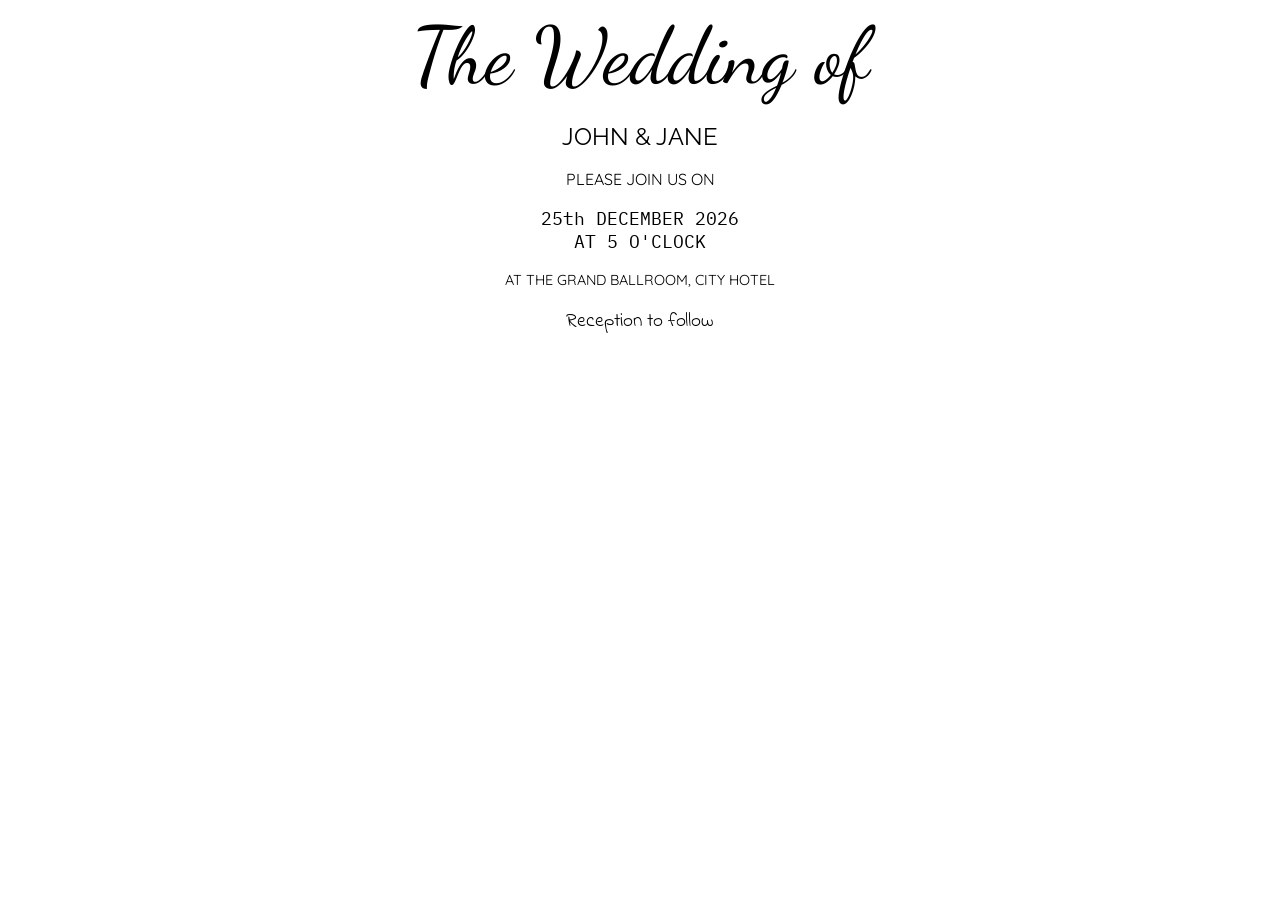
<file: index.html>
<!DOCTYPE html>
<html lang="en">
<head>
    <meta charset="UTF-8">
    <link rel="stylesheet" href="style.css">
    <meta name="viewport" content="width=device-width, initial-scale=1.0">

    <link rel="preconnect" href="https://fonts.googleapis.com">
    <link rel="preconnect" href="https://fonts.gstatic.com" crossorigin>
    <link href="https://fonts.googleapis.com/css2?family=Dancing+Script:wght@400..700&display=swap" rel="stylesheet">
    
    <link rel="preconnect" href="https://fonts.googleapis.com">
    <link rel="preconnect" href="https://fonts.gstatic.com" crossorigin>
    <link href="https://fonts.googleapis.com/css2?family=Dancing+Script:wght@400..700&family=Raleway:ital,wght@0,100..900;1,100..900&display=swap" rel="stylesheet"><title>Document</title>

    <link rel="preconnect" href="https://fonts.googleapis.com">
    <link rel="preconnect" href="https://fonts.gstatic.com" crossorigin>
    <link href="https://fonts.googleapis.com/css2?family=Dancing+Script:wght@400..700&family=IBM+Plex+Mono:ital,wght@0,100;0,200;0,300;0,400;0,500;0,600;0,700;1,100;1,200;1,300;1,400;1,500;1,600;1,700&family=Quicksand:wght@300..700&family=Raleway:ital,wght@0,100..900;1,100..900&display=swap" rel="stylesheet"></head>

    <link rel="preconnect" href="https://fonts.googleapis.com">
    <link rel="preconnect" href="https://fonts.gstatic.com" crossorigin>
    <link href="https://fonts.googleapis.com/css2?family=Dancing+Script:wght@400..700&family=IBM+Plex+Mono:ital,wght@0,100;0,200;0,300;0,400;0,500;0,600;0,700;1,100;1,200;1,300;1,400;1,500;1,600;1,700&family=Indie+Flower&family=Quicksand:wght@300..700&family=Raleway:ital,wght@0,100..900;1,100..900&family=Space+Grotesk:wght@300..700&display=swap" rel="stylesheet">
<body>
    <div style="text-align: center;">
        <span id="font"> 
        The Wedding of
        </span>
    </div>
    <br>
    <div style="text-align: center;">
        <span id="text">
            JOHN & JANE
        </span>
    </div>
    <br>
    <div style="text-align: center;">
        <span id="offer">
            PLEASE JOIN US ON
        </span>
    </div>
    <br>
    <div style="text-align: center;">
        <span id="date">
            25th DECEMBER 2026
        </span>
        <br>
        <span id="time">
            AT 5 O'CLOCK
        </span>
    </div>
    <br>
    <div style="text-align: center;">
        <span id="location">
            AT THE GRAND BALLROOM, CITY HOTEL
        </span>
    </div>
    <br>
    <div style="text-align: center;">
        <span id="rtf">
            Reception to follow
        </span>
    </div>
</body>
</html>
</file>
<file: style.css>
#font
{
    font-family: 'Dancing Script';
    font-size: 5em;
}
#text
{
    font-family: 'Raleway';
    font-size: 1.5em;
}
#offer
{
    font-family: 'Quicksand';
    font-size: 1em;
}
#date, #time
{
    font-family: 'IBM Plex Mono';
    font-size: 1.10em;
}
#location
{
    font-family: 'Quicksand';
    font-size: 0.9em;
}
#rtf
{
    font-family: "Indie Flower", italic;
    font-size: 1.2em;
}
</file>
